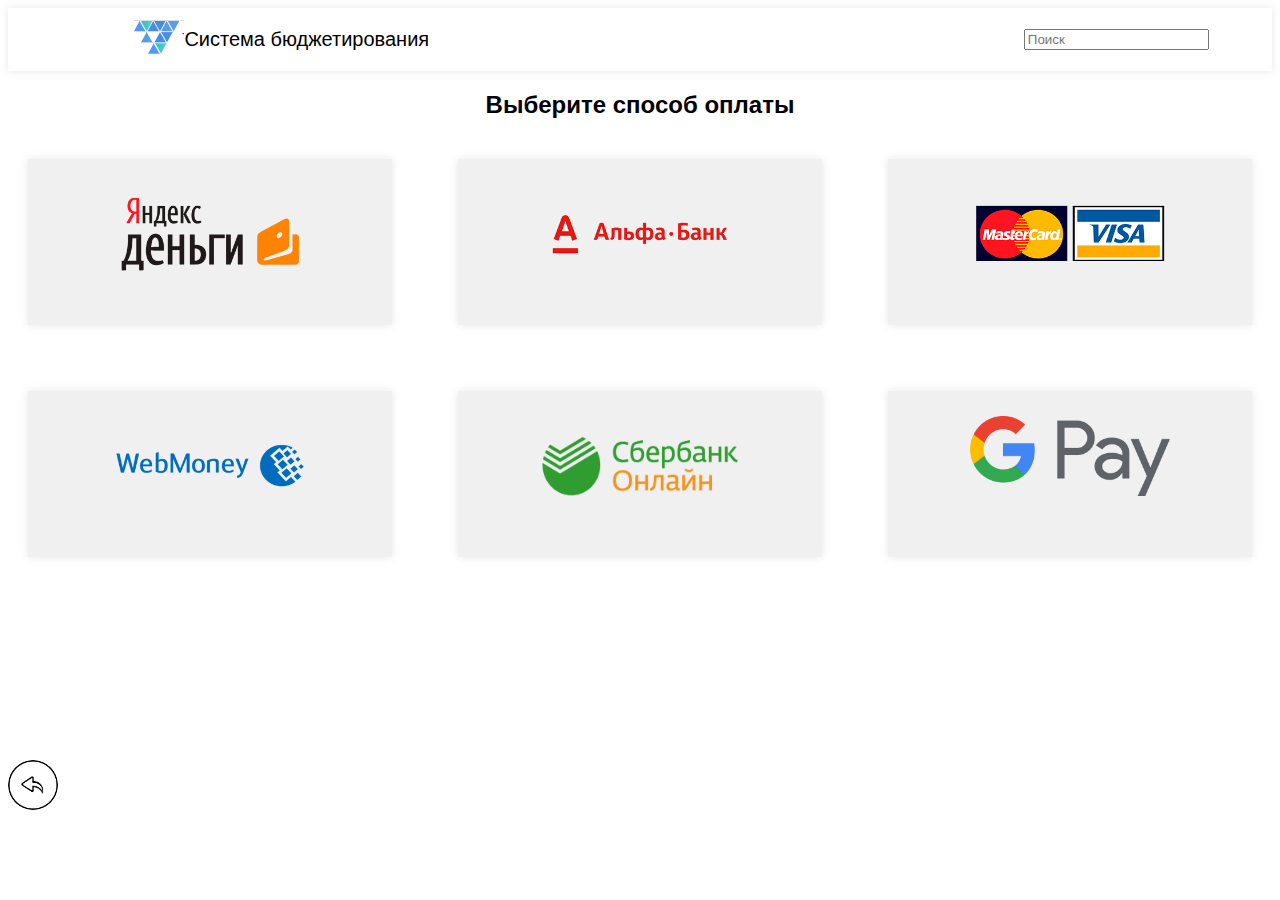
<file: index3.html>
<!DOCTYPE html>
<html lang="en">
<head>
    <meta charset="UTF-8">
    <title>Тарифы</title>
    <link rel="stylesheet" href="CSS/style3.css"> 
</head>
<body>
  <header>
    <div class="wrapper">
        <div class="logo">
          <img width="50px" height="40px" src="img/logo.png">
          <p>Система бюджетирования</p>
        </div>
        <div class="search">
          <input maxlength="20" type="text" size="20" placeholder="Поиск">
        </div>
      </div>    
  </header>   
  <div class="oplata">
          <div class="carta">
          <h2>Выберите способ оплаты</h2>
          </div>
        <div id="grid">
            <div><img src="img/cart1.png"  width="200px" height="100px"></div>
            <div><img src="img/cart2.png" width="200px" height="100px"></div>
            <div><img src="img/cart3.png" width="200px" height="100px"></div>
            <div><img src="img/cart4.png" width="200px" height="100px"></div>
            <div><img src="img/cart5.png" width="200px" height="100px"></div>
            <div><img src="img/cart6.png" width="200px" height="80px"></div>
        </div>
            <a class="back" onclick="javascript:history.back();return false;">
            <img src="img/ctrelka.png" alt="Картинка" width="50" style="background: white; border-radius: 50%;"/>
            </a>
    </div>
</body>
</html>
</file>
<file: CSS/style3.css>
body{
font-family: Verdana, Helvetica, Arial, sans-serif;
}
.wrapper{
    display: flex;
    height: auto;
    background: white;
    box-shadow: 0  0 8px rgba(139, 139, 139, 0.205);
    align-items: center;
    text-align: center;
    justify-content: space-between;
    }
.logo{
    display: flex;
    align-items: center;
    margin: 0px 10%;
    font-size: 20px;
    }
.search{
    display: flex;
    margin: 0 5%;
    }
.back{
    position: absolute;
    text-align: center;
    align-items: center;
    justify-content: center;
    display: flex;
    bottom: 10%;
}
.oplata{
    display: flex;
    flex-direction: column;
    
}
.carta h2{
    text-align: center;
}
#grid { 
    display: grid;
    grid-template-rows: 1fr 1fr 1fr;
    grid-template-columns: 1fr 1fr 1fr;
    grid-gap: 2vw;
}
#grid > div {
    font-size: 5vw;
    padding: .4em;
    background: rgb(240, 240, 240);
    box-shadow: 0  0 8px rgba(139, 139, 139, 0.205);
    text-align: center;
    margin: 20px;
}
</file>
